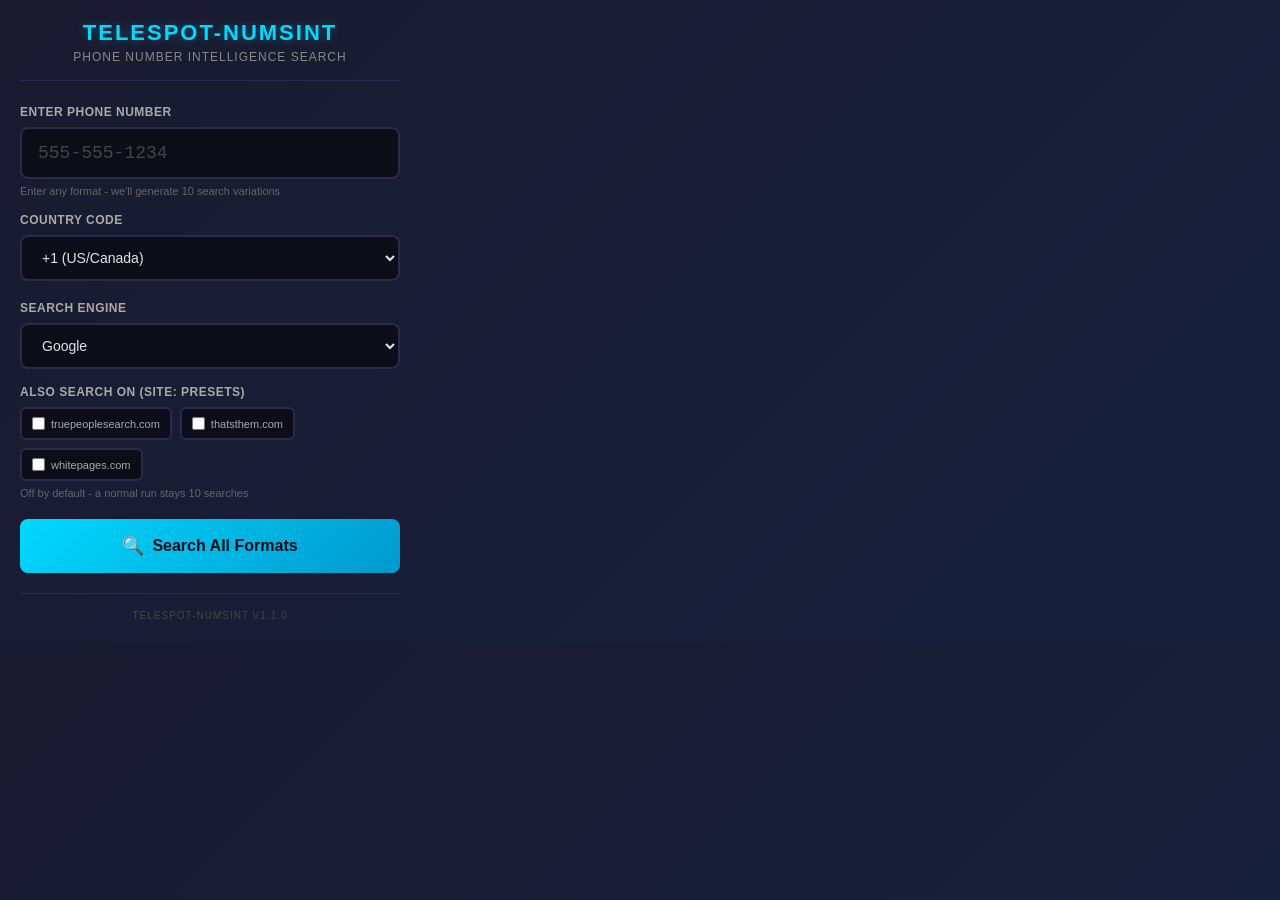
<file: telespot-numsint/popup.html>
<!DOCTYPE html>
<html lang="en">
<head>
  <meta charset="UTF-8">
  <meta name="viewport" content="width=device-width, initial-scale=1.0">
  <title>TELESPOT-NUMSINT</title>
  <link rel="stylesheet" href="popup.css">
</head>
<body>
  <div class="container">
    <header>
      <h1>TELESPOT-NUMSINT</h1>
      <p class="subtitle">Phone Number Intelligence Search</p>
    </header>

    <div class="input-section">
      <label for="phoneInput">Enter Phone Number</label>
      <input
        type="tel"
        id="phoneInput"
        placeholder="555-555-1234"
        autocomplete="off"
      >
      <small>Enter any format - we'll generate 10 search variations</small>
    </div>

    <div class="country-section">
      <label for="countryCode">Country Code</label>
      <select id="countryCode">
        <option value="1" selected>+1 (US/Canada)</option>
        <option value="44">+44 (UK)</option>
        <option value="61">+61 (Australia)</option>
        <option value="49">+49 (Germany)</option>
        <option value="33">+33 (France)</option>
        <option value="81">+81 (Japan)</option>
        <option value="86">+86 (China)</option>
        <option value="91">+91 (India)</option>
      </select>
    </div>

    <div class="engine-section">
      <label for="searchEngine">Search Engine</label>
      <select id="searchEngine">
        <option value="google" selected>Google</option>
        <option value="duckduckgo">DuckDuckGo</option>
        <option value="bing">Bing</option>
      </select>
    </div>

    <div class="sites-section">
      <label>Also search on (site: presets)</label>
      <div class="sites-list">
        <label class="site-chip">
          <input type="checkbox" class="site-preset" value="truepeoplesearch.com">
          <span>truepeoplesearch.com</span>
        </label>
        <label class="site-chip">
          <input type="checkbox" class="site-preset" value="thatsthem.com">
          <span>thatsthem.com</span>
        </label>
        <label class="site-chip">
          <input type="checkbox" class="site-preset" value="whitepages.com">
          <span>whitepages.com</span>
        </label>
      </div>
      <small>Off by default - a normal run stays 10 searches</small>
    </div>

    <button id="searchBtn" class="search-btn">
      <span class="btn-icon">&#128269;</span>
      Search All Formats
    </button>

    <div id="formatsPreview" class="formats-preview hidden">
      <h3>Search Formats</h3>
      <div id="formatsList" class="formats-list"></div>
    </div>

    <div id="resultsSection" class="results-section hidden">
      <h3>Search Progress</h3>
      <div id="progressBar" class="progress-bar">
        <div id="progressFill" class="progress-fill"></div>
      </div>
      <p id="progressText" class="progress-text">0 / 10 searches completed</p>

      <div id="summarySection" class="summary-section hidden">
        <h3>Summary</h3>
        <div id="summaryContent" class="summary-content"></div>
      </div>
    </div>

    <footer>
      <p>TELESPOT-NUMSINT v1.1.0</p>
    </footer>
  </div>

  <script src="popup.js"></script>
</body>
</html>
</file>
<file: telespot-numsint/popup.css>
* {
  margin: 0;
  padding: 0;
  box-sizing: border-box;
}

body {
  font-family: -apple-system, BlinkMacSystemFont, 'Segoe UI', Roboto, Oxygen, Ubuntu, sans-serif;
  background: linear-gradient(135deg, #1a1a2e 0%, #16213e 100%);
  color: #e4e4e4;
  min-width: 380px;
  max-width: 420px;
}

.container {
  padding: 20px;
}

header {
  text-align: center;
  margin-bottom: 24px;
  padding-bottom: 16px;
  border-bottom: 1px solid #2a2a4a;
}

h1 {
  font-size: 22px;
  font-weight: 700;
  color: #00d9ff;
  letter-spacing: 2px;
  text-shadow: 0 0 10px rgba(0, 217, 255, 0.3);
}

.subtitle {
  font-size: 12px;
  color: #888;
  margin-top: 4px;
  text-transform: uppercase;
  letter-spacing: 1px;
}

.input-section {
  margin-bottom: 16px;
}

label {
  display: block;
  font-size: 12px;
  font-weight: 600;
  color: #aaa;
  margin-bottom: 8px;
  text-transform: uppercase;
  letter-spacing: 0.5px;
}

input[type="tel"] {
  width: 100%;
  padding: 14px 16px;
  font-size: 18px;
  font-family: 'Courier New', monospace;
  background: #0d0d1a;
  border: 2px solid #2a2a4a;
  border-radius: 8px;
  color: #00d9ff;
  outline: none;
  transition: all 0.3s ease;
}

input[type="tel"]:focus {
  border-color: #00d9ff;
  box-shadow: 0 0 15px rgba(0, 217, 255, 0.2);
}

input[type="tel"]::placeholder {
  color: #444;
}

.input-section small {
  display: block;
  margin-top: 6px;
  font-size: 11px;
  color: #666;
}

.country-section {
  margin-bottom: 20px;
}

select {
  width: 100%;
  padding: 12px 16px;
  font-size: 14px;
  background: #0d0d1a;
  border: 2px solid #2a2a4a;
  border-radius: 8px;
  color: #e4e4e4;
  outline: none;
  cursor: pointer;
  transition: all 0.3s ease;
}

select:focus {
  border-color: #00d9ff;
}

.engine-section {
  margin-bottom: 16px;
}

.sites-section {
  margin-bottom: 20px;
}

.sites-list {
  display: flex;
  flex-wrap: wrap;
  gap: 8px;
}

.site-chip {
  display: flex;
  align-items: center;
  gap: 6px;
  margin-bottom: 0;
  padding: 8px 10px;
  background: #0d0d1a;
  border: 2px solid #2a2a4a;
  border-radius: 6px;
  font-size: 11px;
  font-weight: 500;
  color: #aaa;
  text-transform: none;
  letter-spacing: 0;
  cursor: pointer;
  transition: all 0.2s ease;
}

.site-chip:hover {
  border-color: #00d9ff;
  color: #00d9ff;
}

.site-chip input[type="checkbox"] {
  accent-color: #00d9ff;
  cursor: pointer;
}

.sites-section small {
  display: block;
  margin-top: 6px;
  font-size: 11px;
  color: #666;
}

.search-btn {
  width: 100%;
  padding: 16px;
  font-size: 16px;
  font-weight: 600;
  background: linear-gradient(135deg, #00d9ff 0%, #0099cc 100%);
  border: none;
  border-radius: 8px;
  color: #0d0d1a;
  cursor: pointer;
  transition: all 0.3s ease;
  display: flex;
  align-items: center;
  justify-content: center;
  gap: 8px;
}

.search-btn:hover {
  transform: translateY(-2px);
  box-shadow: 0 8px 20px rgba(0, 217, 255, 0.3);
}

.search-btn:active {
  transform: translateY(0);
}

.search-btn:disabled {
  background: #333;
  color: #666;
  cursor: not-allowed;
  transform: none;
  box-shadow: none;
}

.btn-icon {
  font-size: 18px;
}

.formats-preview {
  margin-top: 20px;
  padding: 16px;
  background: #0d0d1a;
  border-radius: 8px;
  border: 1px solid #2a2a4a;
}

.formats-preview h3 {
  font-size: 14px;
  color: #00d9ff;
  margin-bottom: 12px;
  text-transform: uppercase;
  letter-spacing: 1px;
}

.formats-list {
  display: flex;
  flex-direction: column;
  gap: 8px;
}

.format-item {
  display: flex;
  align-items: center;
  justify-content: space-between;
  padding: 10px 12px;
  background: #1a1a2e;
  border-radius: 6px;
  font-family: 'Courier New', monospace;
  font-size: 13px;
  transition: all 0.2s ease;
}

.format-item:hover {
  background: #252540;
}

.format-number {
  color: #666;
  font-size: 11px;
  margin-right: 12px;
}

.format-value {
  flex: 1;
  color: #e4e4e4;
}

.format-status {
  width: 20px;
  height: 20px;
  border-radius: 50%;
  display: flex;
  align-items: center;
  justify-content: center;
  font-size: 12px;
}

.format-status.pending {
  background: #333;
  color: #666;
}

.format-status.searching {
  background: #ff9500;
  color: #000;
  animation: pulse 1s infinite;
}

.format-status.complete {
  background: #00c853;
  color: #000;
}

.format-status.error {
  background: #ff3d00;
  color: #fff;
}

@keyframes pulse {
  0%, 100% { opacity: 1; }
  50% { opacity: 0.5; }
}

.results-section {
  margin-top: 20px;
  padding: 16px;
  background: #0d0d1a;
  border-radius: 8px;
  border: 1px solid #2a2a4a;
}

.results-section h3 {
  font-size: 14px;
  color: #00d9ff;
  margin-bottom: 12px;
  text-transform: uppercase;
  letter-spacing: 1px;
}

.progress-bar {
  height: 8px;
  background: #1a1a2e;
  border-radius: 4px;
  overflow: hidden;
}

.progress-fill {
  height: 100%;
  background: linear-gradient(90deg, #00d9ff, #00c853);
  border-radius: 4px;
  transition: width 0.3s ease;
  width: 0%;
}

.progress-text {
  text-align: center;
  font-size: 12px;
  color: #888;
  margin-top: 8px;
}

.summary-section {
  margin-top: 16px;
  padding-top: 16px;
  border-top: 1px solid #2a2a4a;
}

.summary-section h3 {
  font-size: 14px;
  color: #00d9ff;
  margin-bottom: 12px;
}

.summary-content {
  font-size: 13px;
  line-height: 1.6;
  color: #ccc;
}

.summary-stat {
  display: flex;
  justify-content: space-between;
  padding: 8px 0;
  border-bottom: 1px solid #1a1a2e;
}

.summary-stat:last-child {
  border-bottom: none;
}

.stat-label {
  color: #888;
}

.stat-value {
  font-weight: 600;
  color: #00d9ff;
}

.stat-value.high {
  color: #00c853;
}

.stat-value.medium {
  color: #ff9500;
}

.stat-value.low {
  color: #ff3d00;
}

.hidden {
  display: none !important;
}

footer {
  margin-top: 20px;
  text-align: center;
  padding-top: 16px;
  border-top: 1px solid #2a2a4a;
}

footer p {
  font-size: 10px;
  color: #444;
  text-transform: uppercase;
  letter-spacing: 1px;
}

/* Scrollbar styling */
* {
  scrollbar-width: thin;
  scrollbar-color: #2a2a4a #0d0d1a;
}

::-webkit-scrollbar {
  width: 6px;
}

::-webkit-scrollbar-track {
  background: #0d0d1a;
}

::-webkit-scrollbar-thumb {
  background: #2a2a4a;
  border-radius: 3px;
}

::-webkit-scrollbar-thumb:hover {
  background: #3a3a5a;
}
</file>
